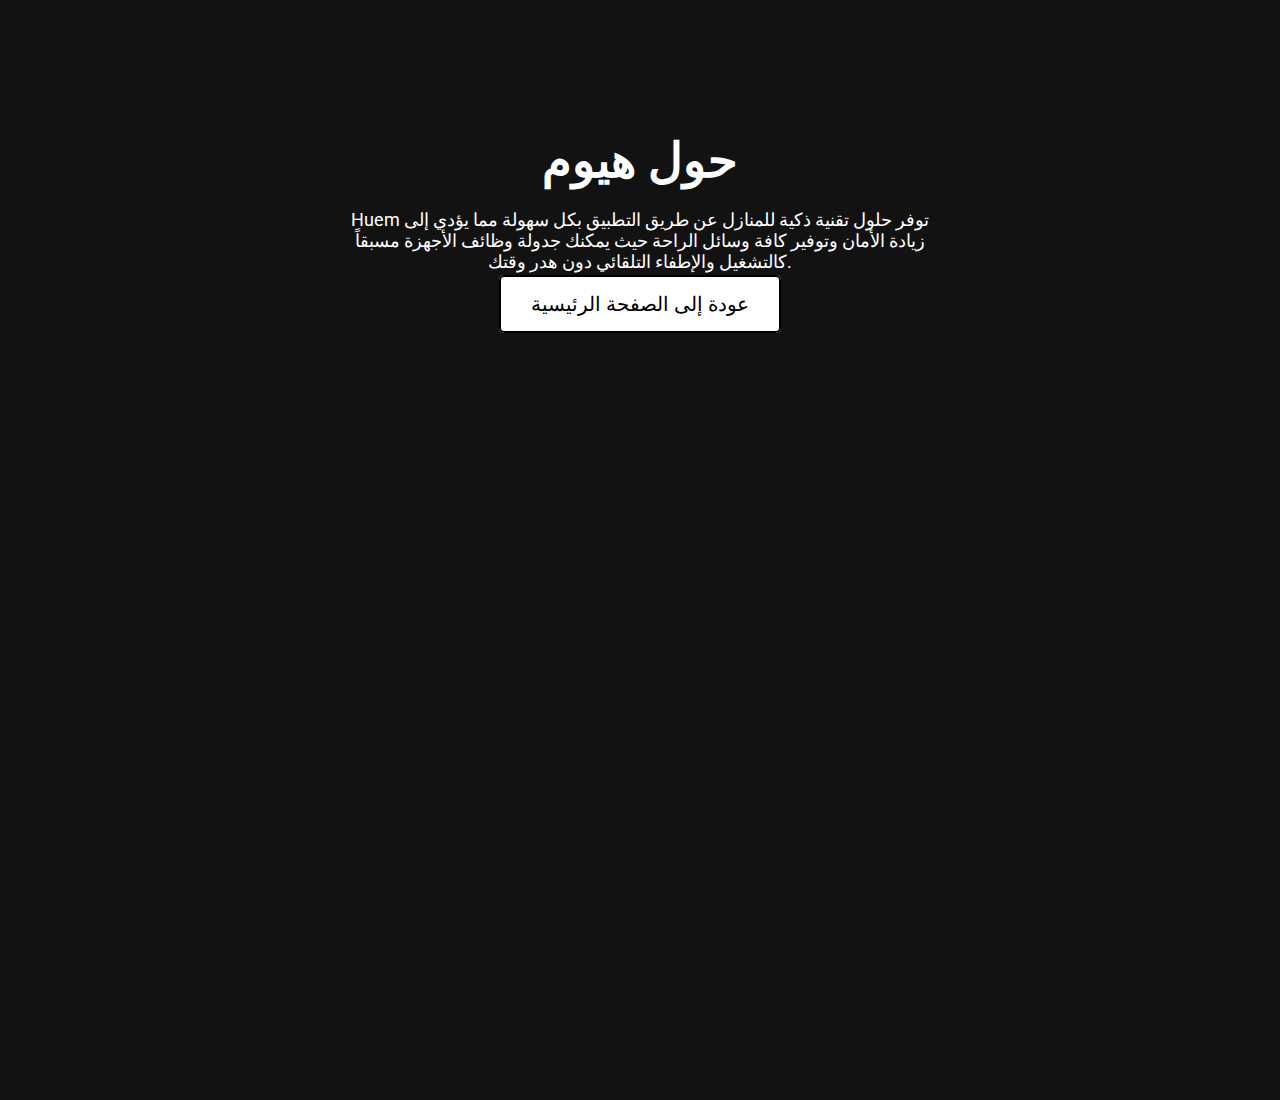
<file: about.html>
<!DOCTYPE html>
<html lang="ar">
<head>
    <meta charset="UTF-8">
    <meta name="viewport" content="width=device-width, initial-scale=1.0">
    <title>حول هيوم - askhuem</title>
    <link href="https://fonts.googleapis.com/css2?family=Roboto:wght@400;700&display=swap" rel="stylesheet">
    <style>
        body {
            background-color: #121212;
            color: white;
            font-family: 'Roboto', sans-serif;
            text-align: center;
            padding: 100px;
            margin: 0;
            position: relative;
            min-height: 100vh;
        }
        h1 {
            font-size: 48px;
            margin-bottom: 20px;
        }
        p {
            font-size: 18px;
            margin: 20px 0;
            max-width: 600px;
            margin-left: auto;
            margin-right: auto;
        }
        .button {
            background-color: white; 
            color: black;
            border: 2px solid black;
            padding: 15px 30px;
            font-size: 20px;
            cursor: pointer;
            text-decoration: none;
            border-radius: 5px;
            transition: background-color 0.3s, color 0.3s;
        }
        .button:hover {
            background-color: black; 
            color: white;
        }
    </style>
</head>
<body>
    <h1>حول هيوم</h1>
    <p>Huem توفر حلول تقنية ذكية للمنازل عن طريق التطبيق بكل سهولة مما يؤدي إلى زيادة الأمان وتوفير كافة وسائل الراحة حيث يمكنك جدولة وظائف الأجهزة مسبقاً كالتشغيل والإطفاء التلقائي دون هدر وقتك.</p>
    
    <a href="index.html" class="button">عودة إلى الصفحة الرئيسية</a>
</body>
</html>
</file>
